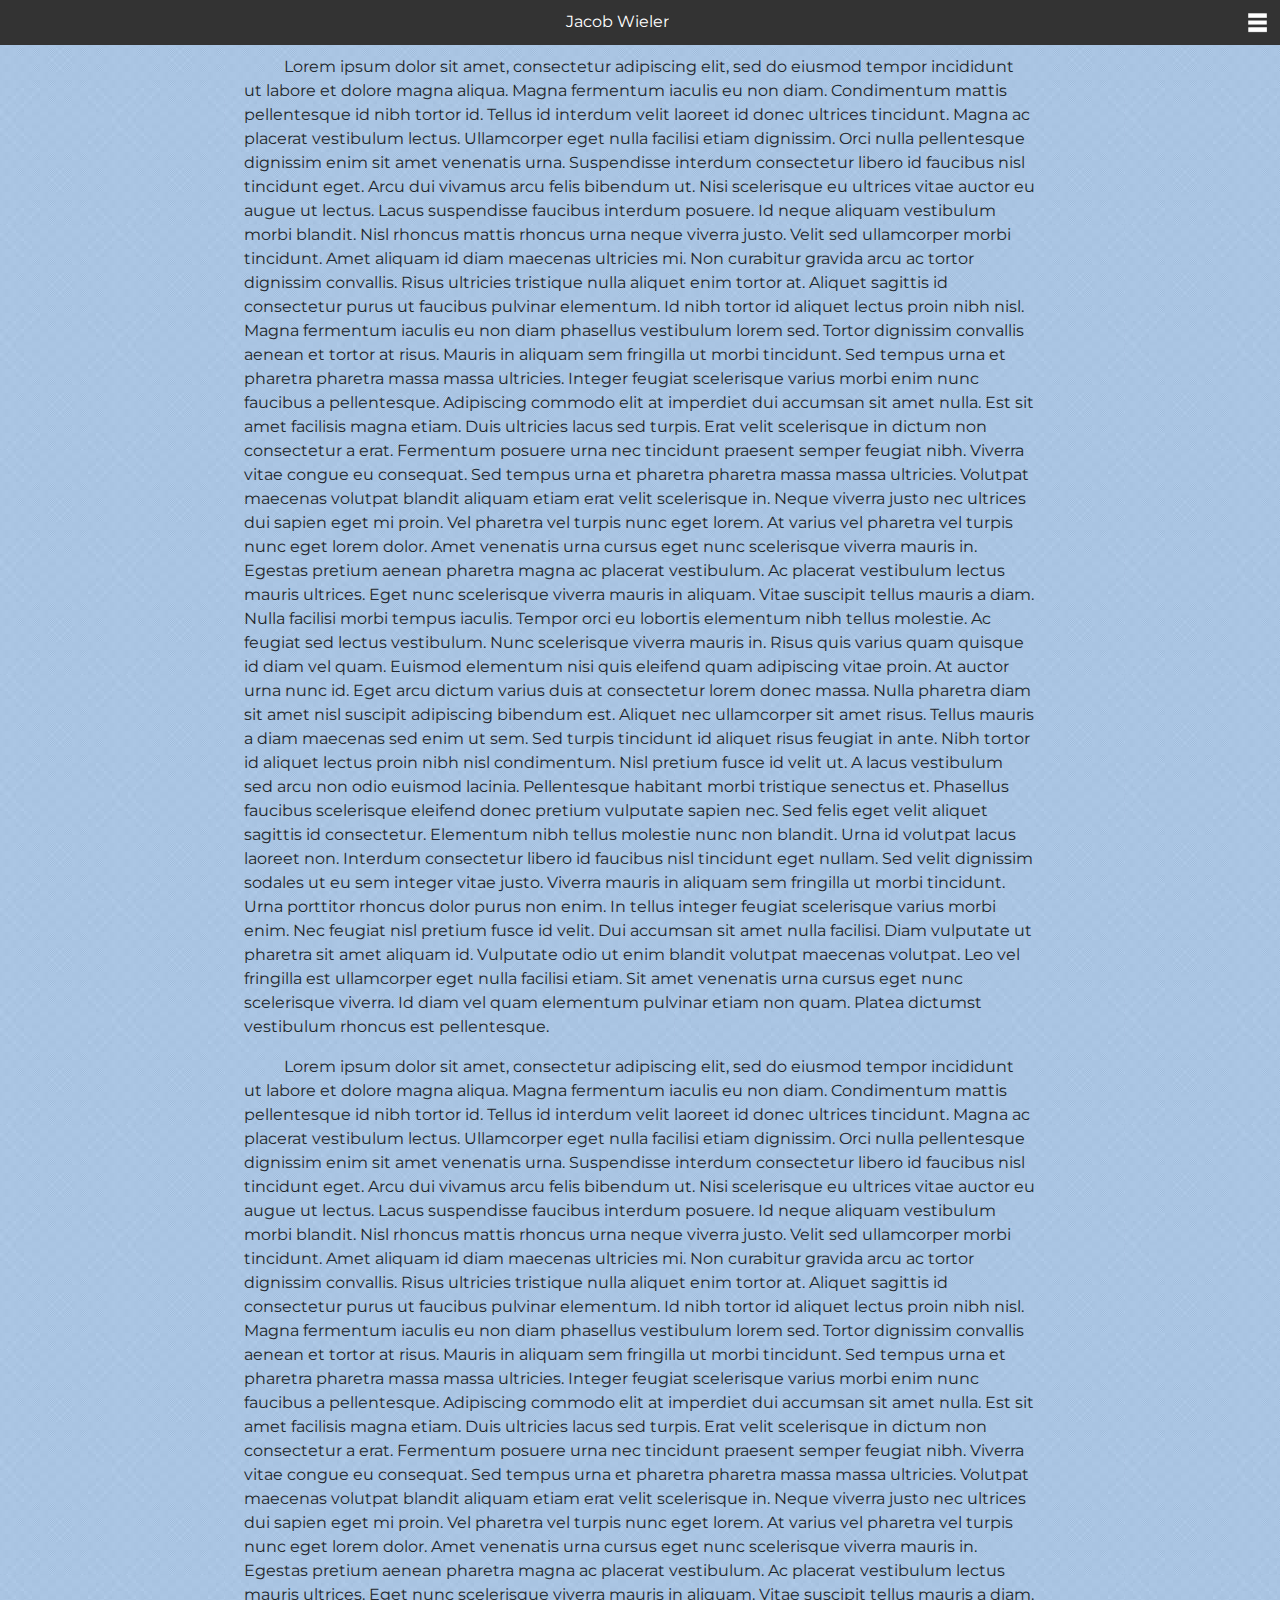
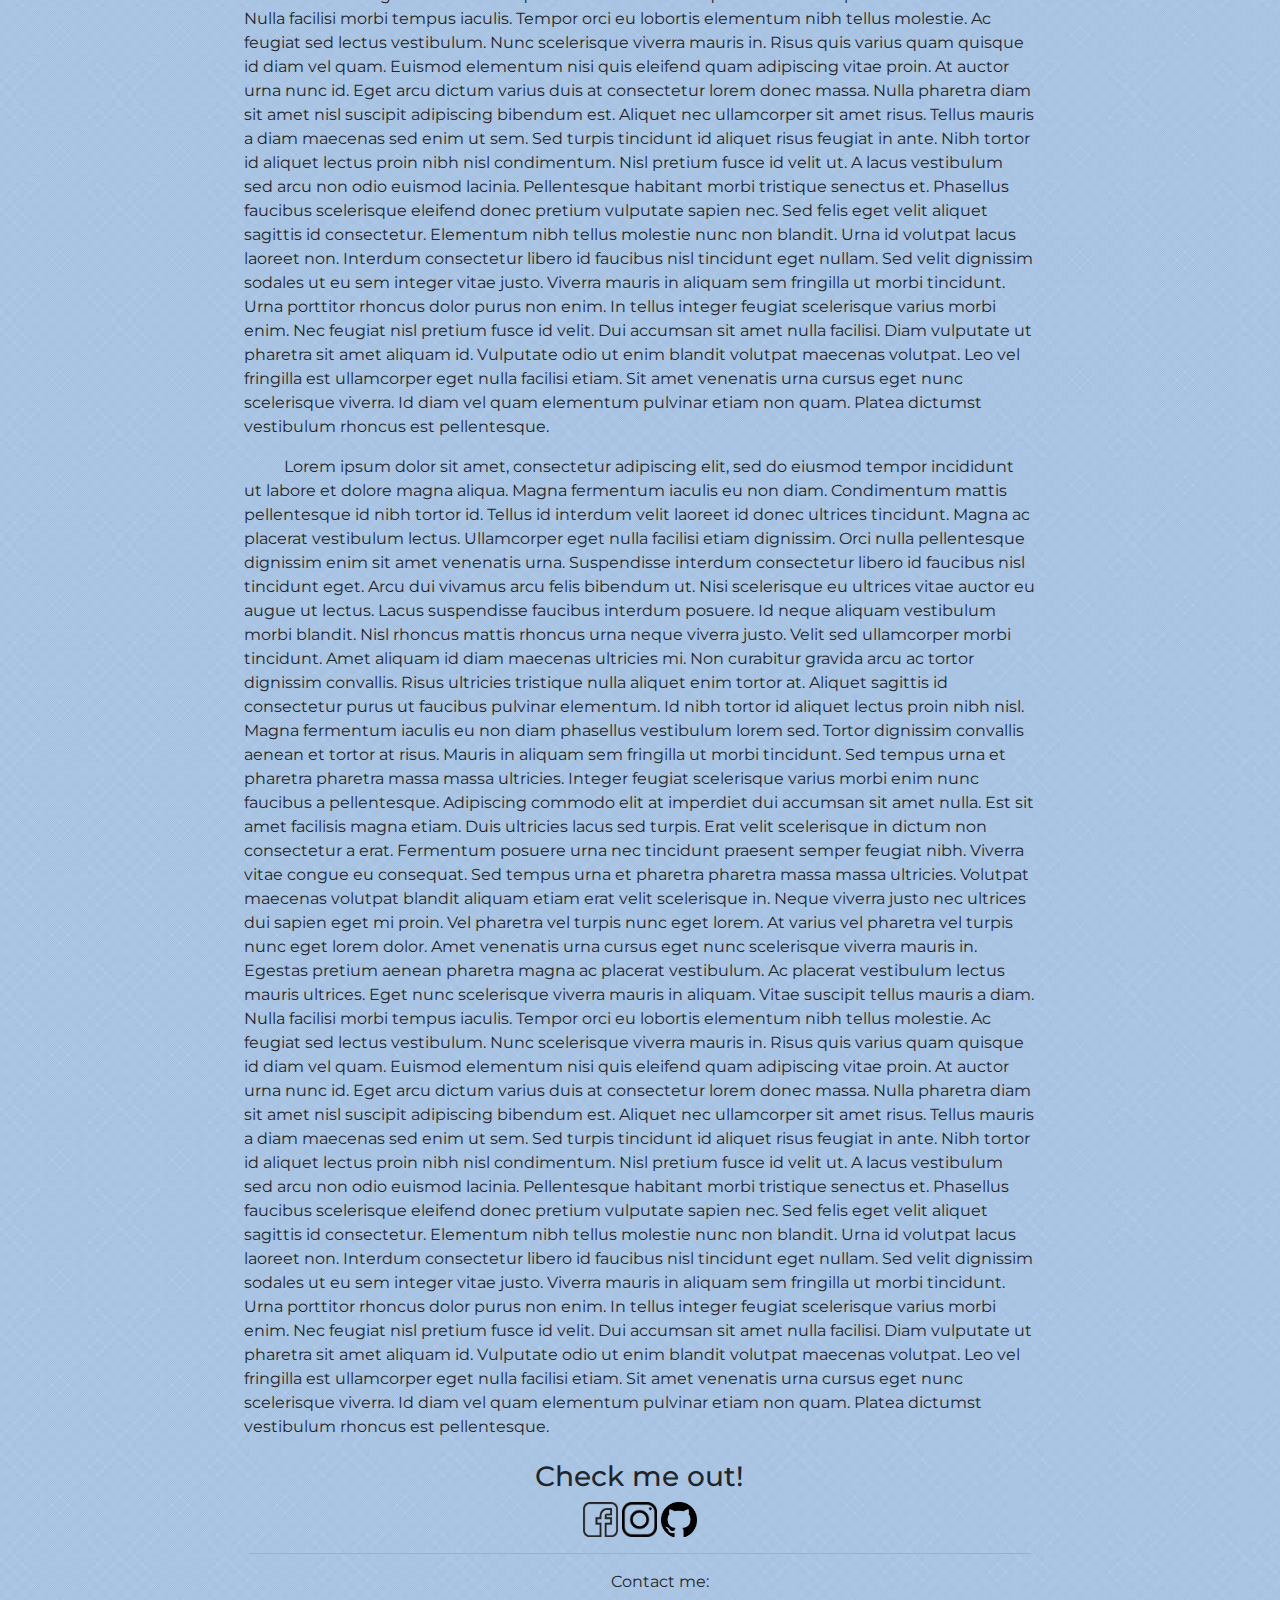
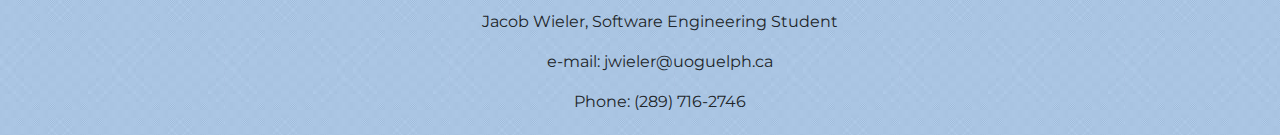
<file: index.html>
<!DOCTYPE html>
<html lang="en">
<head>
    <title>Jacob Wieler</title>
    <meta charset="utf-8">
    <meta name="viewport" content="width=device-width, initial-scale=1">
    <meta name="description" content="CHANGE ME">
    <meta name="keywords" content="CHANGE ME">
    <meta name="author" content="Jacob Wieler">
    <!-- Load jquery, bootstrap -->
    <script src="https://code.jquery.com/jquery-3.3.1.min.js" integrity="sha256-FgpCb/KJQlLNfOu91ta32o/NMZxltwRo8QtmkMRdAu8=" crossorigin="anonymous"></script>
    <script src="https://cdnjs.cloudflare.com/ajax/libs/popper.js/1.12.9/umd/popper.min.js" integrity="sha384-ApNbgh9B+Y1QKtv3Rn7W3mgPxhU9K/ScQsAP7hUibX39j7fakFPskvXusvfa0b4Q" crossorigin="anonymous"></script>
    <link rel="stylesheet" href="https://maxcdn.bootstrapcdn.com/bootstrap/4.0.0/css/bootstrap.min.css" integrity="sha384-Gn5384xqQ1aoWXA+058RXPxPg6fy4IWvTNh0E263XmFcJlSAwiGgFAW/dAiS6JXm" crossorigin="anonymous">
    <script src="https://maxcdn.bootstrapcdn.com/bootstrap/4.0.0/js/bootstrap.min.js" integrity="sha384-JZR6Spejh4U02d8jOt6vLEHfe/JQGiRRSQQxSfFWpi1MquVdAyjUar5+76PVCmYl" crossorigin="anonymous"></script>
    <link href='https://fonts.googleapis.com/css?family=Montserrat' rel='stylesheet'>
    <!-- Custom CSS -->
     <link rel="stylesheet" type="text/css" href="style.css">
    <!-- Custom CSS End -->
</head>
<body>
  <div id="nav">
    <a href="#home">Jacob Wieler</a>
    <div id="menu" class="dropdown">
      <img id="imgMenu" src="./img/menu.png" class="dropbtn">
    </div>
  </div>
  <div id="navInvis">
    <a href="#home">Home</a>
    <a href="#contact">Contact</a>
    <div id="menu" class="dropdown">
      <img id="imgMenu" src="./img/menu.png" class="dropbtn">
    </div>
  </div>
  <div id="testMenu" class="menu">
    <a href="index.html">Home</a>
    <a href="#Software">Software</a>
    <a href="#Music">Music</a>
    <a href="about.html">About</a>
    <a href="#footer">Contact</a>
  </div>
  <div id="container">
    <p>Lorem ipsum dolor sit amet, consectetur adipiscing elit, sed do eiusmod tempor incididunt ut labore et dolore magna aliqua. Magna fermentum iaculis eu non diam. Condimentum mattis pellentesque id nibh tortor id. Tellus id interdum velit laoreet id donec ultrices tincidunt. Magna ac placerat vestibulum lectus. Ullamcorper eget nulla facilisi etiam dignissim. Orci nulla pellentesque dignissim enim sit amet venenatis urna. Suspendisse interdum consectetur libero id faucibus nisl tincidunt eget. Arcu dui vivamus arcu felis bibendum ut. Nisi scelerisque eu ultrices vitae auctor eu augue ut lectus. Lacus suspendisse faucibus interdum posuere. Id neque aliquam vestibulum morbi blandit.

Nisl rhoncus mattis rhoncus urna neque viverra justo. Velit sed ullamcorper morbi tincidunt. Amet aliquam id diam maecenas ultricies mi. Non curabitur gravida arcu ac tortor dignissim convallis. Risus ultricies tristique nulla aliquet enim tortor at. Aliquet sagittis id consectetur purus ut faucibus pulvinar elementum. Id nibh tortor id aliquet lectus proin nibh nisl. Magna fermentum iaculis eu non diam phasellus vestibulum lorem sed. Tortor dignissim convallis aenean et tortor at risus. Mauris in aliquam sem fringilla ut morbi tincidunt. Sed tempus urna et pharetra pharetra massa massa ultricies. Integer feugiat scelerisque varius morbi enim nunc faucibus a pellentesque.

Adipiscing commodo elit at imperdiet dui accumsan sit amet nulla. Est sit amet facilisis magna etiam. Duis ultricies lacus sed turpis. Erat velit scelerisque in dictum non consectetur a erat. Fermentum posuere urna nec tincidunt praesent semper feugiat nibh. Viverra vitae congue eu consequat. Sed tempus urna et pharetra pharetra massa massa ultricies. Volutpat maecenas volutpat blandit aliquam etiam erat velit scelerisque in. Neque viverra justo nec ultrices dui sapien eget mi proin. Vel pharetra vel turpis nunc eget lorem. At varius vel pharetra vel turpis nunc eget lorem dolor. Amet venenatis urna cursus eget nunc scelerisque viverra mauris in. Egestas pretium aenean pharetra magna ac placerat vestibulum. Ac placerat vestibulum lectus mauris ultrices. Eget nunc scelerisque viverra mauris in aliquam. Vitae suscipit tellus mauris a diam. Nulla facilisi morbi tempus iaculis. Tempor orci eu lobortis elementum nibh tellus molestie.

Ac feugiat sed lectus vestibulum. Nunc scelerisque viverra mauris in. Risus quis varius quam quisque id diam vel quam. Euismod elementum nisi quis eleifend quam adipiscing vitae proin. At auctor urna nunc id. Eget arcu dictum varius duis at consectetur lorem donec massa. Nulla pharetra diam sit amet nisl suscipit adipiscing bibendum est. Aliquet nec ullamcorper sit amet risus. Tellus mauris a diam maecenas sed enim ut sem. Sed turpis tincidunt id aliquet risus feugiat in ante. Nibh tortor id aliquet lectus proin nibh nisl condimentum. Nisl pretium fusce id velit ut. A lacus vestibulum sed arcu non odio euismod lacinia. Pellentesque habitant morbi tristique senectus et. Phasellus faucibus scelerisque eleifend donec pretium vulputate sapien nec.

Sed felis eget velit aliquet sagittis id consectetur. Elementum nibh tellus molestie nunc non blandit. Urna id volutpat lacus laoreet non. Interdum consectetur libero id faucibus nisl tincidunt eget nullam. Sed velit dignissim sodales ut eu sem integer vitae justo. Viverra mauris in aliquam sem fringilla ut morbi tincidunt. Urna porttitor rhoncus dolor purus non enim. In tellus integer feugiat scelerisque varius morbi enim. Nec feugiat nisl pretium fusce id velit. Dui accumsan sit amet nulla facilisi. Diam vulputate ut pharetra sit amet aliquam id. Vulputate odio ut enim blandit volutpat maecenas volutpat. Leo vel fringilla est ullamcorper eget nulla facilisi etiam. Sit amet venenatis urna cursus eget nunc scelerisque viverra. Id diam vel quam elementum pulvinar etiam non quam. Platea dictumst vestibulum rhoncus est pellentesque.</p>
<p>Lorem ipsum dolor sit amet, consectetur adipiscing elit, sed do eiusmod tempor incididunt ut labore et dolore magna aliqua. Magna fermentum iaculis eu non diam. Condimentum mattis pellentesque id nibh tortor id. Tellus id interdum velit laoreet id donec ultrices tincidunt. Magna ac placerat vestibulum lectus. Ullamcorper eget nulla facilisi etiam dignissim. Orci nulla pellentesque dignissim enim sit amet venenatis urna. Suspendisse interdum consectetur libero id faucibus nisl tincidunt eget. Arcu dui vivamus arcu felis bibendum ut. Nisi scelerisque eu ultrices vitae auctor eu augue ut lectus. Lacus suspendisse faucibus interdum posuere. Id neque aliquam vestibulum morbi blandit.

Nisl rhoncus mattis rhoncus urna neque viverra justo. Velit sed ullamcorper morbi tincidunt. Amet aliquam id diam maecenas ultricies mi. Non curabitur gravida arcu ac tortor dignissim convallis. Risus ultricies tristique nulla aliquet enim tortor at. Aliquet sagittis id consectetur purus ut faucibus pulvinar elementum. Id nibh tortor id aliquet lectus proin nibh nisl. Magna fermentum iaculis eu non diam phasellus vestibulum lorem sed. Tortor dignissim convallis aenean et tortor at risus. Mauris in aliquam sem fringilla ut morbi tincidunt. Sed tempus urna et pharetra pharetra massa massa ultricies. Integer feugiat scelerisque varius morbi enim nunc faucibus a pellentesque.

Adipiscing commodo elit at imperdiet dui accumsan sit amet nulla. Est sit amet facilisis magna etiam. Duis ultricies lacus sed turpis. Erat velit scelerisque in dictum non consectetur a erat. Fermentum posuere urna nec tincidunt praesent semper feugiat nibh. Viverra vitae congue eu consequat. Sed tempus urna et pharetra pharetra massa massa ultricies. Volutpat maecenas volutpat blandit aliquam etiam erat velit scelerisque in. Neque viverra justo nec ultrices dui sapien eget mi proin. Vel pharetra vel turpis nunc eget lorem. At varius vel pharetra vel turpis nunc eget lorem dolor. Amet venenatis urna cursus eget nunc scelerisque viverra mauris in. Egestas pretium aenean pharetra magna ac placerat vestibulum. Ac placerat vestibulum lectus mauris ultrices. Eget nunc scelerisque viverra mauris in aliquam. Vitae suscipit tellus mauris a diam. Nulla facilisi morbi tempus iaculis. Tempor orci eu lobortis elementum nibh tellus molestie.

Ac feugiat sed lectus vestibulum. Nunc scelerisque viverra mauris in. Risus quis varius quam quisque id diam vel quam. Euismod elementum nisi quis eleifend quam adipiscing vitae proin. At auctor urna nunc id. Eget arcu dictum varius duis at consectetur lorem donec massa. Nulla pharetra diam sit amet nisl suscipit adipiscing bibendum est. Aliquet nec ullamcorper sit amet risus. Tellus mauris a diam maecenas sed enim ut sem. Sed turpis tincidunt id aliquet risus feugiat in ante. Nibh tortor id aliquet lectus proin nibh nisl condimentum. Nisl pretium fusce id velit ut. A lacus vestibulum sed arcu non odio euismod lacinia. Pellentesque habitant morbi tristique senectus et. Phasellus faucibus scelerisque eleifend donec pretium vulputate sapien nec.

Sed felis eget velit aliquet sagittis id consectetur. Elementum nibh tellus molestie nunc non blandit. Urna id volutpat lacus laoreet non. Interdum consectetur libero id faucibus nisl tincidunt eget nullam. Sed velit dignissim sodales ut eu sem integer vitae justo. Viverra mauris in aliquam sem fringilla ut morbi tincidunt. Urna porttitor rhoncus dolor purus non enim. In tellus integer feugiat scelerisque varius morbi enim. Nec feugiat nisl pretium fusce id velit. Dui accumsan sit amet nulla facilisi. Diam vulputate ut pharetra sit amet aliquam id. Vulputate odio ut enim blandit volutpat maecenas volutpat. Leo vel fringilla est ullamcorper eget nulla facilisi etiam. Sit amet venenatis urna cursus eget nunc scelerisque viverra. Id diam vel quam elementum pulvinar etiam non quam. Platea dictumst vestibulum rhoncus est pellentesque.</p>
<p>Lorem ipsum dolor sit amet, consectetur adipiscing elit, sed do eiusmod tempor incididunt ut labore et dolore magna aliqua. Magna fermentum iaculis eu non diam. Condimentum mattis pellentesque id nibh tortor id. Tellus id interdum velit laoreet id donec ultrices tincidunt. Magna ac placerat vestibulum lectus. Ullamcorper eget nulla facilisi etiam dignissim. Orci nulla pellentesque dignissim enim sit amet venenatis urna. Suspendisse interdum consectetur libero id faucibus nisl tincidunt eget. Arcu dui vivamus arcu felis bibendum ut. Nisi scelerisque eu ultrices vitae auctor eu augue ut lectus. Lacus suspendisse faucibus interdum posuere. Id neque aliquam vestibulum morbi blandit.

Nisl rhoncus mattis rhoncus urna neque viverra justo. Velit sed ullamcorper morbi tincidunt. Amet aliquam id diam maecenas ultricies mi. Non curabitur gravida arcu ac tortor dignissim convallis. Risus ultricies tristique nulla aliquet enim tortor at. Aliquet sagittis id consectetur purus ut faucibus pulvinar elementum. Id nibh tortor id aliquet lectus proin nibh nisl. Magna fermentum iaculis eu non diam phasellus vestibulum lorem sed. Tortor dignissim convallis aenean et tortor at risus. Mauris in aliquam sem fringilla ut morbi tincidunt. Sed tempus urna et pharetra pharetra massa massa ultricies. Integer feugiat scelerisque varius morbi enim nunc faucibus a pellentesque.

Adipiscing commodo elit at imperdiet dui accumsan sit amet nulla. Est sit amet facilisis magna etiam. Duis ultricies lacus sed turpis. Erat velit scelerisque in dictum non consectetur a erat. Fermentum posuere urna nec tincidunt praesent semper feugiat nibh. Viverra vitae congue eu consequat. Sed tempus urna et pharetra pharetra massa massa ultricies. Volutpat maecenas volutpat blandit aliquam etiam erat velit scelerisque in. Neque viverra justo nec ultrices dui sapien eget mi proin. Vel pharetra vel turpis nunc eget lorem. At varius vel pharetra vel turpis nunc eget lorem dolor. Amet venenatis urna cursus eget nunc scelerisque viverra mauris in. Egestas pretium aenean pharetra magna ac placerat vestibulum. Ac placerat vestibulum lectus mauris ultrices. Eget nunc scelerisque viverra mauris in aliquam. Vitae suscipit tellus mauris a diam. Nulla facilisi morbi tempus iaculis. Tempor orci eu lobortis elementum nibh tellus molestie.

Ac feugiat sed lectus vestibulum. Nunc scelerisque viverra mauris in. Risus quis varius quam quisque id diam vel quam. Euismod elementum nisi quis eleifend quam adipiscing vitae proin. At auctor urna nunc id. Eget arcu dictum varius duis at consectetur lorem donec massa. Nulla pharetra diam sit amet nisl suscipit adipiscing bibendum est. Aliquet nec ullamcorper sit amet risus. Tellus mauris a diam maecenas sed enim ut sem. Sed turpis tincidunt id aliquet risus feugiat in ante. Nibh tortor id aliquet lectus proin nibh nisl condimentum. Nisl pretium fusce id velit ut. A lacus vestibulum sed arcu non odio euismod lacinia. Pellentesque habitant morbi tristique senectus et. Phasellus faucibus scelerisque eleifend donec pretium vulputate sapien nec.

Sed felis eget velit aliquet sagittis id consectetur. Elementum nibh tellus molestie nunc non blandit. Urna id volutpat lacus laoreet non. Interdum consectetur libero id faucibus nisl tincidunt eget nullam. Sed velit dignissim sodales ut eu sem integer vitae justo. Viverra mauris in aliquam sem fringilla ut morbi tincidunt. Urna porttitor rhoncus dolor purus non enim. In tellus integer feugiat scelerisque varius morbi enim. Nec feugiat nisl pretium fusce id velit. Dui accumsan sit amet nulla facilisi. Diam vulputate ut pharetra sit amet aliquam id. Vulputate odio ut enim blandit volutpat maecenas volutpat. Leo vel fringilla est ullamcorper eget nulla facilisi etiam. Sit amet venenatis urna cursus eget nunc scelerisque viverra. Id diam vel quam elementum pulvinar etiam non quam. Platea dictumst vestibulum rhoncus est pellentesque.</p>

<div id="footer">
  <h3>Check me out!</h3>
  <img id="fb" src="./img/fb.png" alt="">
  <img id="insta" src="./img/insta.png">
  <img id="github" src="./img/github.png">
  <hr>
  <p>Contact me:</p>
  <p>Jacob Wieler, Software Engineering Student</p>
  <p>e-mail: jwieler@uoguelph.ca</p>
  <p>Phone: (289) 716-2746</p>

  </div>
</div>

  <script src="index.js"></script>
</body>
</file>
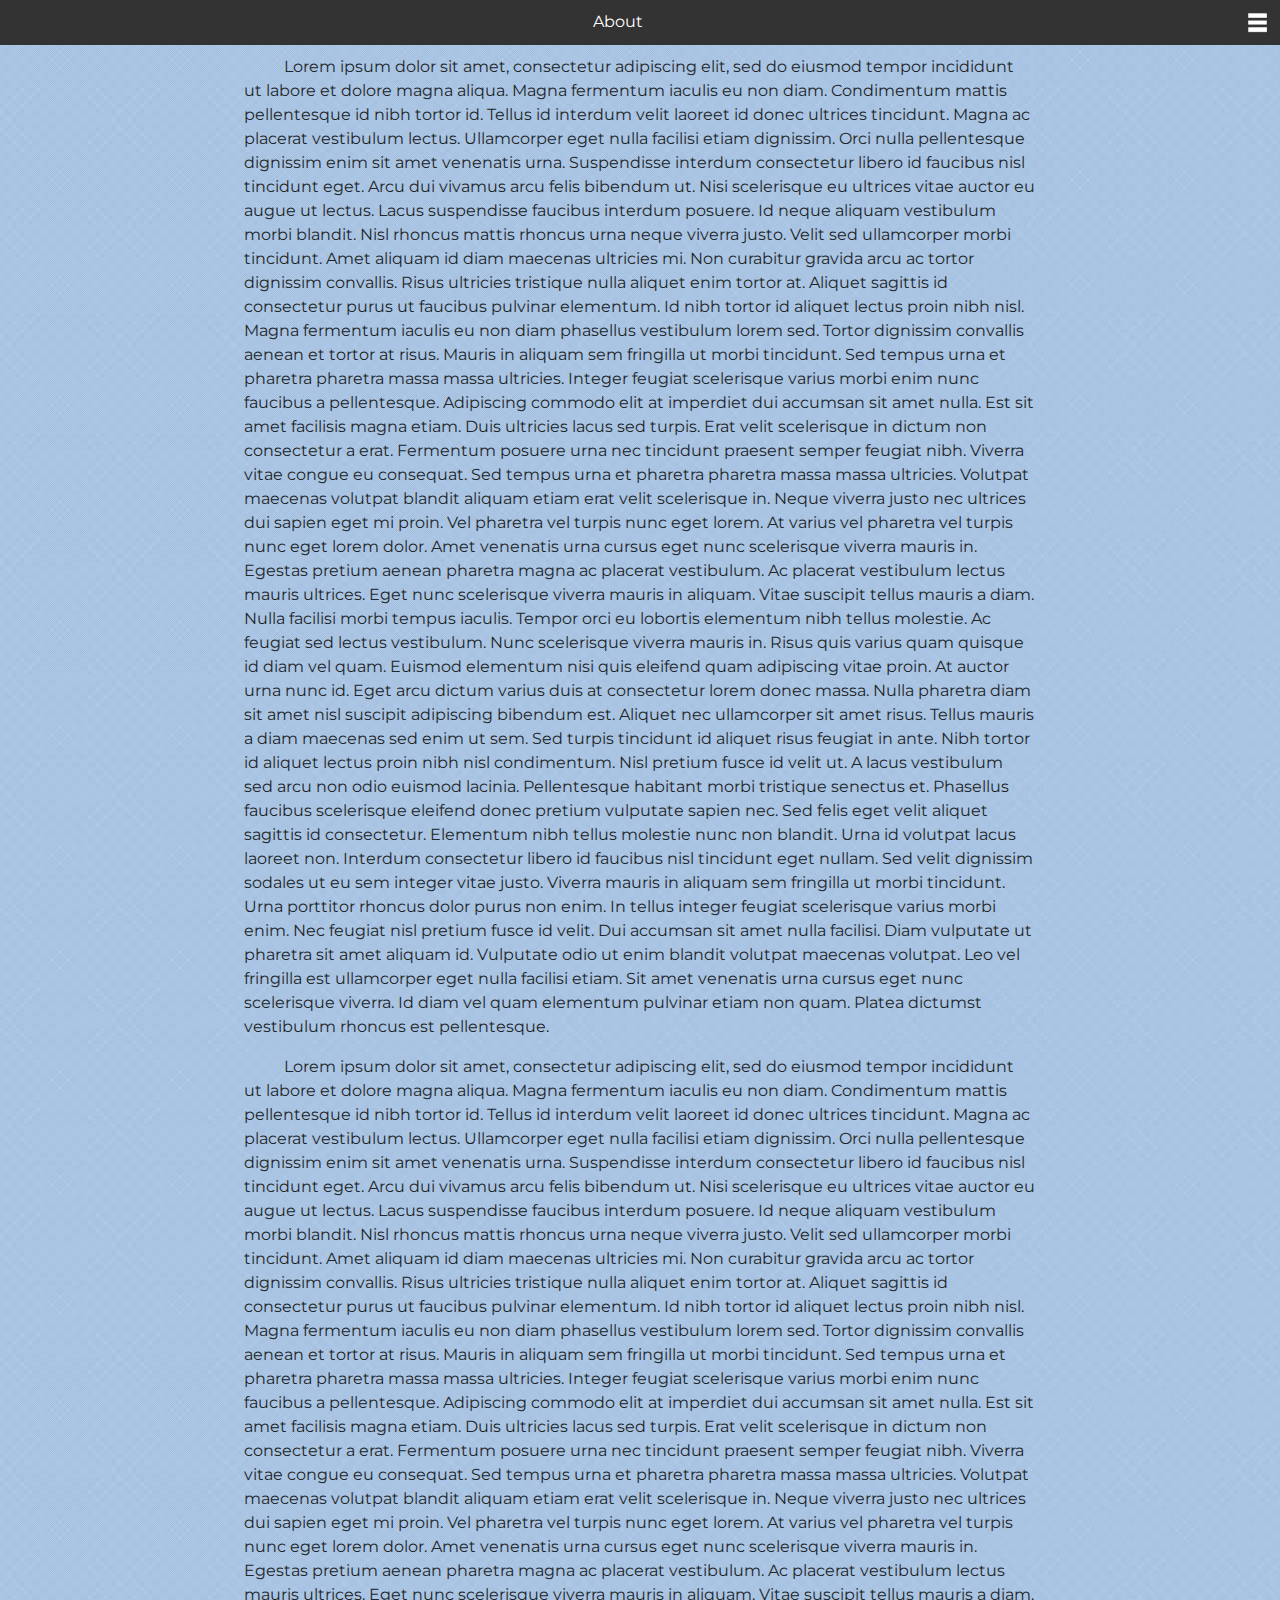
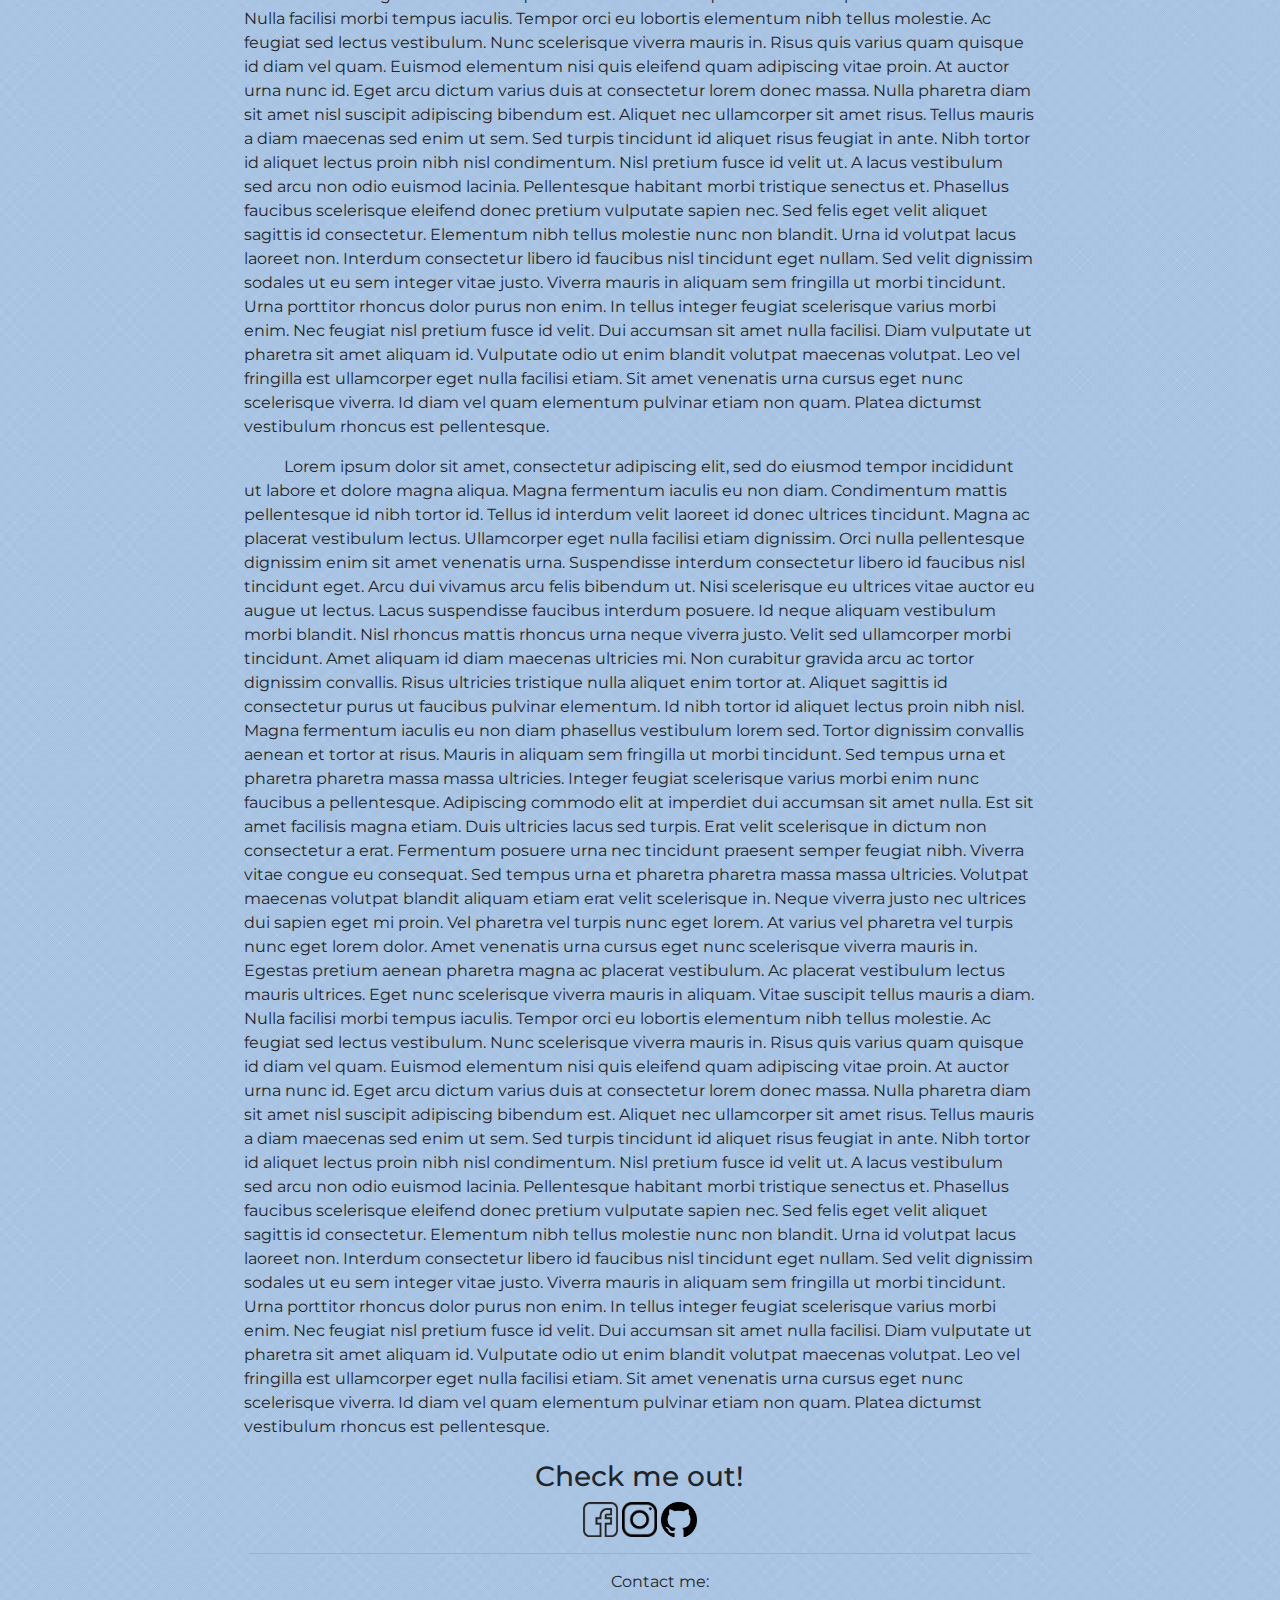
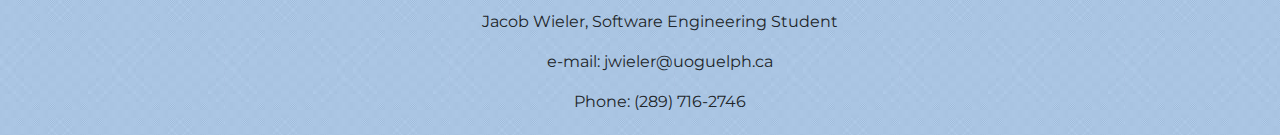
<file: about.html>
<!DOCTYPE html>
<html lang="en">
<head>
    <title>About</title>
    <meta charset="utf-8">
    <meta name="viewport" content="width=device-width, initial-scale=1">
    <meta name="description" content="CHANGE ME">
    <meta name="keywords" content="CHANGE ME">
    <meta name="author" content="Jacob Wieler">
    <!-- Load jquery, bootstrap -->
    <script src="https://code.jquery.com/jquery-3.3.1.min.js" integrity="sha256-FgpCb/KJQlLNfOu91ta32o/NMZxltwRo8QtmkMRdAu8=" crossorigin="anonymous"></script>
    <script src="https://cdnjs.cloudflare.com/ajax/libs/popper.js/1.12.9/umd/popper.min.js" integrity="sha384-ApNbgh9B+Y1QKtv3Rn7W3mgPxhU9K/ScQsAP7hUibX39j7fakFPskvXusvfa0b4Q" crossorigin="anonymous"></script>
    <link rel="stylesheet" href="https://maxcdn.bootstrapcdn.com/bootstrap/4.0.0/css/bootstrap.min.css" integrity="sha384-Gn5384xqQ1aoWXA+058RXPxPg6fy4IWvTNh0E263XmFcJlSAwiGgFAW/dAiS6JXm" crossorigin="anonymous">
    <script src="https://maxcdn.bootstrapcdn.com/bootstrap/4.0.0/js/bootstrap.min.js" integrity="sha384-JZR6Spejh4U02d8jOt6vLEHfe/JQGiRRSQQxSfFWpi1MquVdAyjUar5+76PVCmYl" crossorigin="anonymous"></script>
    <link href='https://fonts.googleapis.com/css?family=Montserrat' rel='stylesheet'>
    <!-- Custom CSS -->
     <link rel="stylesheet" type="text/css" href="style.css">
    <!-- Custom CSS End -->
</head>
<body>
  <div id="nav">
    <a href="#home">About</a>
    <div id="menu" class="dropdown">
      <img id="imgMenu" src="./img/menu.png" class="dropbtn">
    </div>
  </div>
  <div id="navInvis">
    <a href="#Home">Home</a>
    <a href="#contact">Contact</a>
    <div id="menu" class="dropdown">
      <img id="imgMenu" src="./img/menu.png" class="dropbtn">
    </div>
  </div>
  <div id="testMenu" class="menu">
    <a href="index.html">Home</a>
    <a href="#Software">Software</a>
    <a href="#Music">Music</a>
    <a href="#About">About</a>
    <a href="#footer">Contact</a>
  </div>
  <div id="container">
    <p>Lorem ipsum dolor sit amet, consectetur adipiscing elit, sed do eiusmod tempor incididunt ut labore et dolore magna aliqua. Magna fermentum iaculis eu non diam. Condimentum mattis pellentesque id nibh tortor id. Tellus id interdum velit laoreet id donec ultrices tincidunt. Magna ac placerat vestibulum lectus. Ullamcorper eget nulla facilisi etiam dignissim. Orci nulla pellentesque dignissim enim sit amet venenatis urna. Suspendisse interdum consectetur libero id faucibus nisl tincidunt eget. Arcu dui vivamus arcu felis bibendum ut. Nisi scelerisque eu ultrices vitae auctor eu augue ut lectus. Lacus suspendisse faucibus interdum posuere. Id neque aliquam vestibulum morbi blandit.

Nisl rhoncus mattis rhoncus urna neque viverra justo. Velit sed ullamcorper morbi tincidunt. Amet aliquam id diam maecenas ultricies mi. Non curabitur gravida arcu ac tortor dignissim convallis. Risus ultricies tristique nulla aliquet enim tortor at. Aliquet sagittis id consectetur purus ut faucibus pulvinar elementum. Id nibh tortor id aliquet lectus proin nibh nisl. Magna fermentum iaculis eu non diam phasellus vestibulum lorem sed. Tortor dignissim convallis aenean et tortor at risus. Mauris in aliquam sem fringilla ut morbi tincidunt. Sed tempus urna et pharetra pharetra massa massa ultricies. Integer feugiat scelerisque varius morbi enim nunc faucibus a pellentesque.

Adipiscing commodo elit at imperdiet dui accumsan sit amet nulla. Est sit amet facilisis magna etiam. Duis ultricies lacus sed turpis. Erat velit scelerisque in dictum non consectetur a erat. Fermentum posuere urna nec tincidunt praesent semper feugiat nibh. Viverra vitae congue eu consequat. Sed tempus urna et pharetra pharetra massa massa ultricies. Volutpat maecenas volutpat blandit aliquam etiam erat velit scelerisque in. Neque viverra justo nec ultrices dui sapien eget mi proin. Vel pharetra vel turpis nunc eget lorem. At varius vel pharetra vel turpis nunc eget lorem dolor. Amet venenatis urna cursus eget nunc scelerisque viverra mauris in. Egestas pretium aenean pharetra magna ac placerat vestibulum. Ac placerat vestibulum lectus mauris ultrices. Eget nunc scelerisque viverra mauris in aliquam. Vitae suscipit tellus mauris a diam. Nulla facilisi morbi tempus iaculis. Tempor orci eu lobortis elementum nibh tellus molestie.

Ac feugiat sed lectus vestibulum. Nunc scelerisque viverra mauris in. Risus quis varius quam quisque id diam vel quam. Euismod elementum nisi quis eleifend quam adipiscing vitae proin. At auctor urna nunc id. Eget arcu dictum varius duis at consectetur lorem donec massa. Nulla pharetra diam sit amet nisl suscipit adipiscing bibendum est. Aliquet nec ullamcorper sit amet risus. Tellus mauris a diam maecenas sed enim ut sem. Sed turpis tincidunt id aliquet risus feugiat in ante. Nibh tortor id aliquet lectus proin nibh nisl condimentum. Nisl pretium fusce id velit ut. A lacus vestibulum sed arcu non odio euismod lacinia. Pellentesque habitant morbi tristique senectus et. Phasellus faucibus scelerisque eleifend donec pretium vulputate sapien nec.

Sed felis eget velit aliquet sagittis id consectetur. Elementum nibh tellus molestie nunc non blandit. Urna id volutpat lacus laoreet non. Interdum consectetur libero id faucibus nisl tincidunt eget nullam. Sed velit dignissim sodales ut eu sem integer vitae justo. Viverra mauris in aliquam sem fringilla ut morbi tincidunt. Urna porttitor rhoncus dolor purus non enim. In tellus integer feugiat scelerisque varius morbi enim. Nec feugiat nisl pretium fusce id velit. Dui accumsan sit amet nulla facilisi. Diam vulputate ut pharetra sit amet aliquam id. Vulputate odio ut enim blandit volutpat maecenas volutpat. Leo vel fringilla est ullamcorper eget nulla facilisi etiam. Sit amet venenatis urna cursus eget nunc scelerisque viverra. Id diam vel quam elementum pulvinar etiam non quam. Platea dictumst vestibulum rhoncus est pellentesque.</p>
<p>Lorem ipsum dolor sit amet, consectetur adipiscing elit, sed do eiusmod tempor incididunt ut labore et dolore magna aliqua. Magna fermentum iaculis eu non diam. Condimentum mattis pellentesque id nibh tortor id. Tellus id interdum velit laoreet id donec ultrices tincidunt. Magna ac placerat vestibulum lectus. Ullamcorper eget nulla facilisi etiam dignissim. Orci nulla pellentesque dignissim enim sit amet venenatis urna. Suspendisse interdum consectetur libero id faucibus nisl tincidunt eget. Arcu dui vivamus arcu felis bibendum ut. Nisi scelerisque eu ultrices vitae auctor eu augue ut lectus. Lacus suspendisse faucibus interdum posuere. Id neque aliquam vestibulum morbi blandit.

Nisl rhoncus mattis rhoncus urna neque viverra justo. Velit sed ullamcorper morbi tincidunt. Amet aliquam id diam maecenas ultricies mi. Non curabitur gravida arcu ac tortor dignissim convallis. Risus ultricies tristique nulla aliquet enim tortor at. Aliquet sagittis id consectetur purus ut faucibus pulvinar elementum. Id nibh tortor id aliquet lectus proin nibh nisl. Magna fermentum iaculis eu non diam phasellus vestibulum lorem sed. Tortor dignissim convallis aenean et tortor at risus. Mauris in aliquam sem fringilla ut morbi tincidunt. Sed tempus urna et pharetra pharetra massa massa ultricies. Integer feugiat scelerisque varius morbi enim nunc faucibus a pellentesque.

Adipiscing commodo elit at imperdiet dui accumsan sit amet nulla. Est sit amet facilisis magna etiam. Duis ultricies lacus sed turpis. Erat velit scelerisque in dictum non consectetur a erat. Fermentum posuere urna nec tincidunt praesent semper feugiat nibh. Viverra vitae congue eu consequat. Sed tempus urna et pharetra pharetra massa massa ultricies. Volutpat maecenas volutpat blandit aliquam etiam erat velit scelerisque in. Neque viverra justo nec ultrices dui sapien eget mi proin. Vel pharetra vel turpis nunc eget lorem. At varius vel pharetra vel turpis nunc eget lorem dolor. Amet venenatis urna cursus eget nunc scelerisque viverra mauris in. Egestas pretium aenean pharetra magna ac placerat vestibulum. Ac placerat vestibulum lectus mauris ultrices. Eget nunc scelerisque viverra mauris in aliquam. Vitae suscipit tellus mauris a diam. Nulla facilisi morbi tempus iaculis. Tempor orci eu lobortis elementum nibh tellus molestie.

Ac feugiat sed lectus vestibulum. Nunc scelerisque viverra mauris in. Risus quis varius quam quisque id diam vel quam. Euismod elementum nisi quis eleifend quam adipiscing vitae proin. At auctor urna nunc id. Eget arcu dictum varius duis at consectetur lorem donec massa. Nulla pharetra diam sit amet nisl suscipit adipiscing bibendum est. Aliquet nec ullamcorper sit amet risus. Tellus mauris a diam maecenas sed enim ut sem. Sed turpis tincidunt id aliquet risus feugiat in ante. Nibh tortor id aliquet lectus proin nibh nisl condimentum. Nisl pretium fusce id velit ut. A lacus vestibulum sed arcu non odio euismod lacinia. Pellentesque habitant morbi tristique senectus et. Phasellus faucibus scelerisque eleifend donec pretium vulputate sapien nec.

Sed felis eget velit aliquet sagittis id consectetur. Elementum nibh tellus molestie nunc non blandit. Urna id volutpat lacus laoreet non. Interdum consectetur libero id faucibus nisl tincidunt eget nullam. Sed velit dignissim sodales ut eu sem integer vitae justo. Viverra mauris in aliquam sem fringilla ut morbi tincidunt. Urna porttitor rhoncus dolor purus non enim. In tellus integer feugiat scelerisque varius morbi enim. Nec feugiat nisl pretium fusce id velit. Dui accumsan sit amet nulla facilisi. Diam vulputate ut pharetra sit amet aliquam id. Vulputate odio ut enim blandit volutpat maecenas volutpat. Leo vel fringilla est ullamcorper eget nulla facilisi etiam. Sit amet venenatis urna cursus eget nunc scelerisque viverra. Id diam vel quam elementum pulvinar etiam non quam. Platea dictumst vestibulum rhoncus est pellentesque.</p>
<p>Lorem ipsum dolor sit amet, consectetur adipiscing elit, sed do eiusmod tempor incididunt ut labore et dolore magna aliqua. Magna fermentum iaculis eu non diam. Condimentum mattis pellentesque id nibh tortor id. Tellus id interdum velit laoreet id donec ultrices tincidunt. Magna ac placerat vestibulum lectus. Ullamcorper eget nulla facilisi etiam dignissim. Orci nulla pellentesque dignissim enim sit amet venenatis urna. Suspendisse interdum consectetur libero id faucibus nisl tincidunt eget. Arcu dui vivamus arcu felis bibendum ut. Nisi scelerisque eu ultrices vitae auctor eu augue ut lectus. Lacus suspendisse faucibus interdum posuere. Id neque aliquam vestibulum morbi blandit.

Nisl rhoncus mattis rhoncus urna neque viverra justo. Velit sed ullamcorper morbi tincidunt. Amet aliquam id diam maecenas ultricies mi. Non curabitur gravida arcu ac tortor dignissim convallis. Risus ultricies tristique nulla aliquet enim tortor at. Aliquet sagittis id consectetur purus ut faucibus pulvinar elementum. Id nibh tortor id aliquet lectus proin nibh nisl. Magna fermentum iaculis eu non diam phasellus vestibulum lorem sed. Tortor dignissim convallis aenean et tortor at risus. Mauris in aliquam sem fringilla ut morbi tincidunt. Sed tempus urna et pharetra pharetra massa massa ultricies. Integer feugiat scelerisque varius morbi enim nunc faucibus a pellentesque.

Adipiscing commodo elit at imperdiet dui accumsan sit amet nulla. Est sit amet facilisis magna etiam. Duis ultricies lacus sed turpis. Erat velit scelerisque in dictum non consectetur a erat. Fermentum posuere urna nec tincidunt praesent semper feugiat nibh. Viverra vitae congue eu consequat. Sed tempus urna et pharetra pharetra massa massa ultricies. Volutpat maecenas volutpat blandit aliquam etiam erat velit scelerisque in. Neque viverra justo nec ultrices dui sapien eget mi proin. Vel pharetra vel turpis nunc eget lorem. At varius vel pharetra vel turpis nunc eget lorem dolor. Amet venenatis urna cursus eget nunc scelerisque viverra mauris in. Egestas pretium aenean pharetra magna ac placerat vestibulum. Ac placerat vestibulum lectus mauris ultrices. Eget nunc scelerisque viverra mauris in aliquam. Vitae suscipit tellus mauris a diam. Nulla facilisi morbi tempus iaculis. Tempor orci eu lobortis elementum nibh tellus molestie.

Ac feugiat sed lectus vestibulum. Nunc scelerisque viverra mauris in. Risus quis varius quam quisque id diam vel quam. Euismod elementum nisi quis eleifend quam adipiscing vitae proin. At auctor urna nunc id. Eget arcu dictum varius duis at consectetur lorem donec massa. Nulla pharetra diam sit amet nisl suscipit adipiscing bibendum est. Aliquet nec ullamcorper sit amet risus. Tellus mauris a diam maecenas sed enim ut sem. Sed turpis tincidunt id aliquet risus feugiat in ante. Nibh tortor id aliquet lectus proin nibh nisl condimentum. Nisl pretium fusce id velit ut. A lacus vestibulum sed arcu non odio euismod lacinia. Pellentesque habitant morbi tristique senectus et. Phasellus faucibus scelerisque eleifend donec pretium vulputate sapien nec.

Sed felis eget velit aliquet sagittis id consectetur. Elementum nibh tellus molestie nunc non blandit. Urna id volutpat lacus laoreet non. Interdum consectetur libero id faucibus nisl tincidunt eget nullam. Sed velit dignissim sodales ut eu sem integer vitae justo. Viverra mauris in aliquam sem fringilla ut morbi tincidunt. Urna porttitor rhoncus dolor purus non enim. In tellus integer feugiat scelerisque varius morbi enim. Nec feugiat nisl pretium fusce id velit. Dui accumsan sit amet nulla facilisi. Diam vulputate ut pharetra sit amet aliquam id. Vulputate odio ut enim blandit volutpat maecenas volutpat. Leo vel fringilla est ullamcorper eget nulla facilisi etiam. Sit amet venenatis urna cursus eget nunc scelerisque viverra. Id diam vel quam elementum pulvinar etiam non quam. Platea dictumst vestibulum rhoncus est pellentesque.</p>

<div id="footer">
  <h3>Check me out!</h3>
  <img id="fb" src="./img/fb.png" alt="">
  <img id="insta" src="./img/insta.png">
  <img id="github" src="./img/github.png">
  <hr>
  <p>Contact me:</p>
  <p>Jacob Wieler, Software Engineering Student</p>
  <p>e-mail: jwieler@uoguelph.ca</p>
  <p>Phone: (289) 716-2746</p>

  </div>
</div>

  <script src="index.js"></script>
</body>
</file>
<file: style.css>
body {
  background-image: url("./img/blurbg.jpg");
}
p {
  text-indent: 40px;
}
#nav {
  background-color: #333;
  font-family: 'Montserrat';
  padding: 10px;
  position: fixed;
  width: 100%;
  display: inline;
  text-align: center;
}
#navInvis {
  overflow: hidden;
  background-color: #333;
  font-family: Arial, Helvetica, sans-serif;
  padding: 10px;
  width: 100%;
  display: hidden;
}
#nav a {
  color: white;
  font-family: 'Montserrat';
}
#nav a:hover {
  text-decoration: none;
}
#menu {
  overflow: hidden;
  background-color: #333;
  font-family: 'Montserrat';
  justify-content: center;
  padding: 10px;
  display: inline;
}

#testMenu a:hover {
  background-color: white;
  color: black;
  text-decoration: none;
}
#testMenu a:active {
  background-color: #333;
  color: white;
  text-decoration: none;
}

#imgMenu {
  max-width: 25px;
  float: right;
  cursor: pointer;
  z-index: 1;
}
#fb {
  height: 35px;
  cursor: pointer;
}
#insta {
  height: 35px;
  cursor: pointer;
}
#me {
  float: left;
  height: 35px;
  cursor: pointer;
}
#github {
  height: 35px;
  cursor: pointer;
}
#footer {
  text-align: center;
  padding: 5px;
}
#container {
  text-align: left;
  max-width: 61.803398875%;
  width: 61.803398875%;
  align-items: center;
  margin-left: auto;
  margin-right: auto;
  margin-top: 10px;
  font-family: 'Montserrat';
}

.menu {
  position: fixed;
  float: right;
  display: none;
  z-index: 2;
  padding: 8px;
  background-color: #333;
  right: 0;
}
.menu a {
  display: block;
  color: white;
}
.show {
  display: block;
}
.content {
  padding: 16px;
}
</file>
